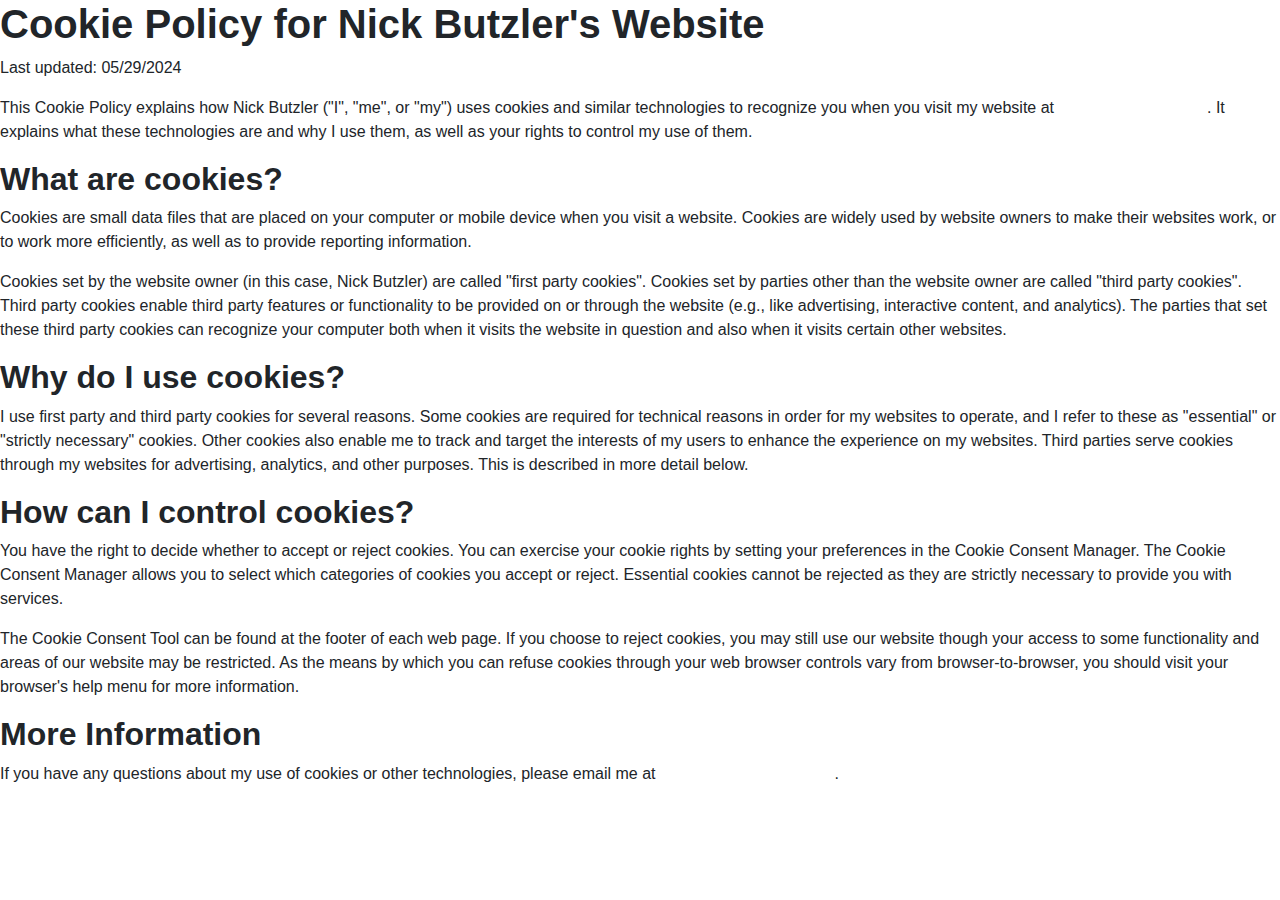
<file: cookie policy.html>
<!DOCTYPE html>
<html lang="en">
<head>
    <meta charset="UTF-8">
    <meta name="viewport" content="width=device-width, initial-scale=1.0">
    <title>Cookie Policy</title>
    <link href="css/styles.css" rel="stylesheet">
</head>
<body>
    <h1>Cookie Policy for Nick Butzler's Website</h1>
    <p>Last updated: 05/29/2024</p>
    
    <p>This Cookie Policy explains how Nick Butzler ("I", "me", or "my") uses cookies and similar technologies to recognize you when you visit my website at <a href="http://www.nickbutzler.com">www.nickbutzler.com</a>. It explains what these technologies are and why I use them, as well as your rights to control my use of them.</p>
    
    <h2>What are cookies?</h2>
    <p>Cookies are small data files that are placed on your computer or mobile device when you visit a website. Cookies are widely used by website owners to make their websites work, or to work more efficiently, as well as to provide reporting information.</p>
    
    <p>Cookies set by the website owner (in this case, Nick Butzler) are called "first party cookies". Cookies set by parties other than the website owner are called "third party cookies". Third party cookies enable third party features or functionality to be provided on or through the website (e.g., like advertising, interactive content, and analytics). The parties that set these third party cookies can recognize your computer both when it visits the website in question and also when it visits certain other websites.</p>
    
    <h2>Why do I use cookies?</h2>
    <p>I use first party and third party cookies for several reasons. Some cookies are required for technical reasons in order for my websites to operate, and I refer to these as "essential" or "strictly necessary" cookies. Other cookies also enable me to track and target the interests of my users to enhance the experience on my websites. Third parties serve cookies through my websites for advertising, analytics, and other purposes. This is described in more detail below.</p>
    
    <h2>How can I control cookies?</h2>
    <p>You have the right to decide whether to accept or reject cookies. You can exercise your cookie rights by setting your preferences in the Cookie Consent Manager. The Cookie Consent Manager allows you to select which categories of cookies you accept or reject. Essential cookies cannot be rejected as they are strictly necessary to provide you with services.</p>
    
    <p>The Cookie Consent Tool can be found at the footer of each web page. If you choose to reject cookies, you may still use our website though your access to some functionality and areas of our website may be restricted. As the means by which you can refuse cookies through your web browser controls vary from browser-to-browser, you should visit your browser's help menu for more information.</p>
    
    <h2>More Information</h2>
    <p>If you have any questions about my use of cookies or other technologies, please email me at <a href="mailto:nickbutzler1@gmail.com">nickbutzler1@gmail.com</a>.</p>
</body>
</html>
</file>
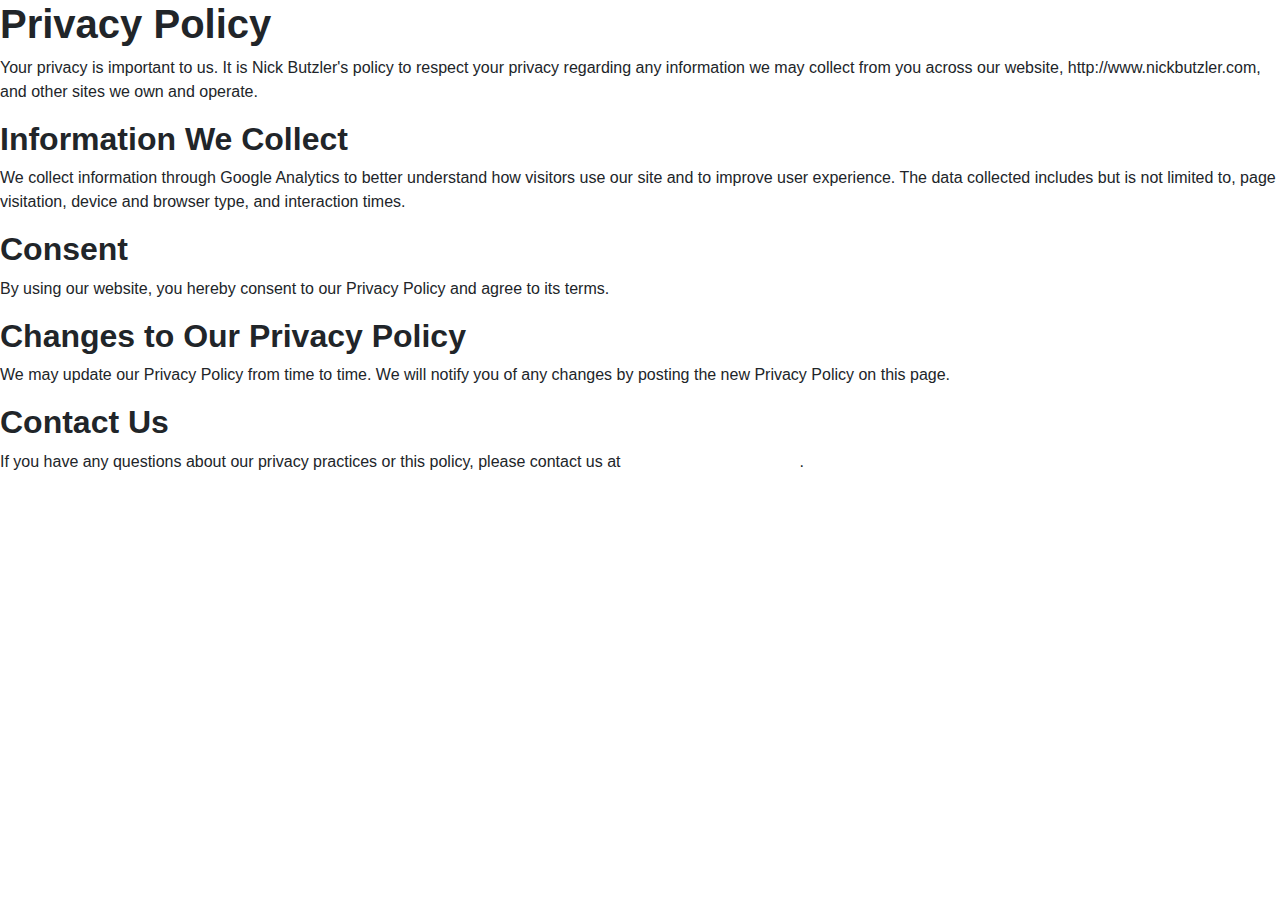
<file: privacy policy.html>
<!DOCTYPE html>
<html lang="en">
<head>
    <meta charset="UTF-8">
    <meta name="viewport" content="width=device-width, initial-scale=1.0">
    <title>Privacy Policy</title>
    <link href="css/styles.css" rel="stylesheet">
</head>
<body>
    <h1>Privacy Policy</h1>
    <p>Your privacy is important to us. It is Nick Butzler's policy to respect your privacy regarding any information we may collect from you across our website, http://www.nickbutzler.com, and other sites we own and operate.</p>
    <h2>Information We Collect</h2>
    <p>We collect information through Google Analytics to better understand how visitors use our site and to improve user experience. The data collected includes but is not limited to, page visitation, device and browser type, and interaction times.</p>
    <h2>Consent</h2>
    <p>By using our website, you hereby consent to our Privacy Policy and agree to its terms.</p>
    <h2>Changes to Our Privacy Policy</h2>
    <p>We may update our Privacy Policy from time to time. We will notify you of any changes by posting the new Privacy Policy on this page.</p>
    <h2>Contact Us</h2>
    <p>If you have any questions about our privacy practices or this policy, please contact us at <a href="mailto:nickbutzler1@gmail.com">nickbutzler1@gmail.com</a>.</p>
</body>
</html>
</file>
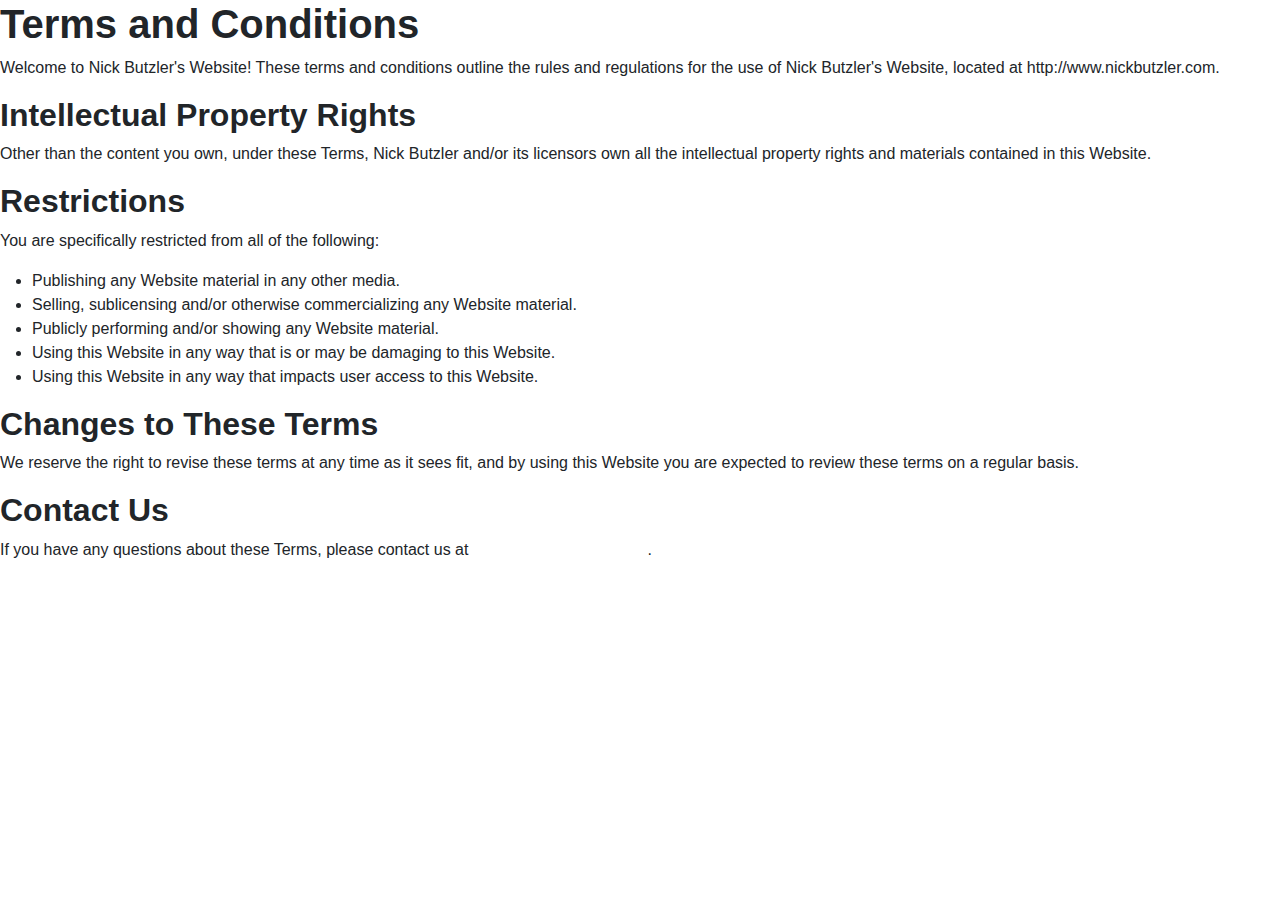
<file: terms and conditions.html>
<!DOCTYPE html>
<html lang="en">
<head>
    <meta charset="UTF-8">
    <meta name="viewport" content="width=device-width, initial-scale=1.0">
    <title>Terms and Conditions</title>
    <link href="css/styles.css" rel="stylesheet">
</head>
<body>
    <h1>Terms and Conditions</h1>
    <p>Welcome to Nick Butzler's Website! These terms and conditions outline the rules and regulations for the use of Nick Butzler's Website, located at http://www.nickbutzler.com.</p>
    <h2>Intellectual Property Rights</h2>
    <p>Other than the content you own, under these Terms, Nick Butzler and/or its licensors own all the intellectual property rights and materials contained in this Website.</p>
    <h2>Restrictions</h2>
    <p>You are specifically restricted from all of the following:</p>
    <ul>
        <li>Publishing any Website material in any other media.</li>
        <li>Selling, sublicensing and/or otherwise commercializing any Website material.</li>
        <li>Publicly performing and/or showing any Website material.</li>
        <li>Using this Website in any way that is or may be damaging to this Website.</li>
        <li>Using this Website in any way that impacts user access to this Website.</li>
    </ul>
    <h2>Changes to These Terms</h2>
    <p>We reserve the right to revise these terms at any time as it sees fit, and by using this Website you are expected to review these terms on a regular basis.</p>
    <h2>Contact Us</h2>
    <p>If you have any questions about these Terms, please contact us at <a href="mailto:nickbutzler1@gmail.com">nickbutzler1@gmail.com</a>.</p>
</body>
</html>
</file>
